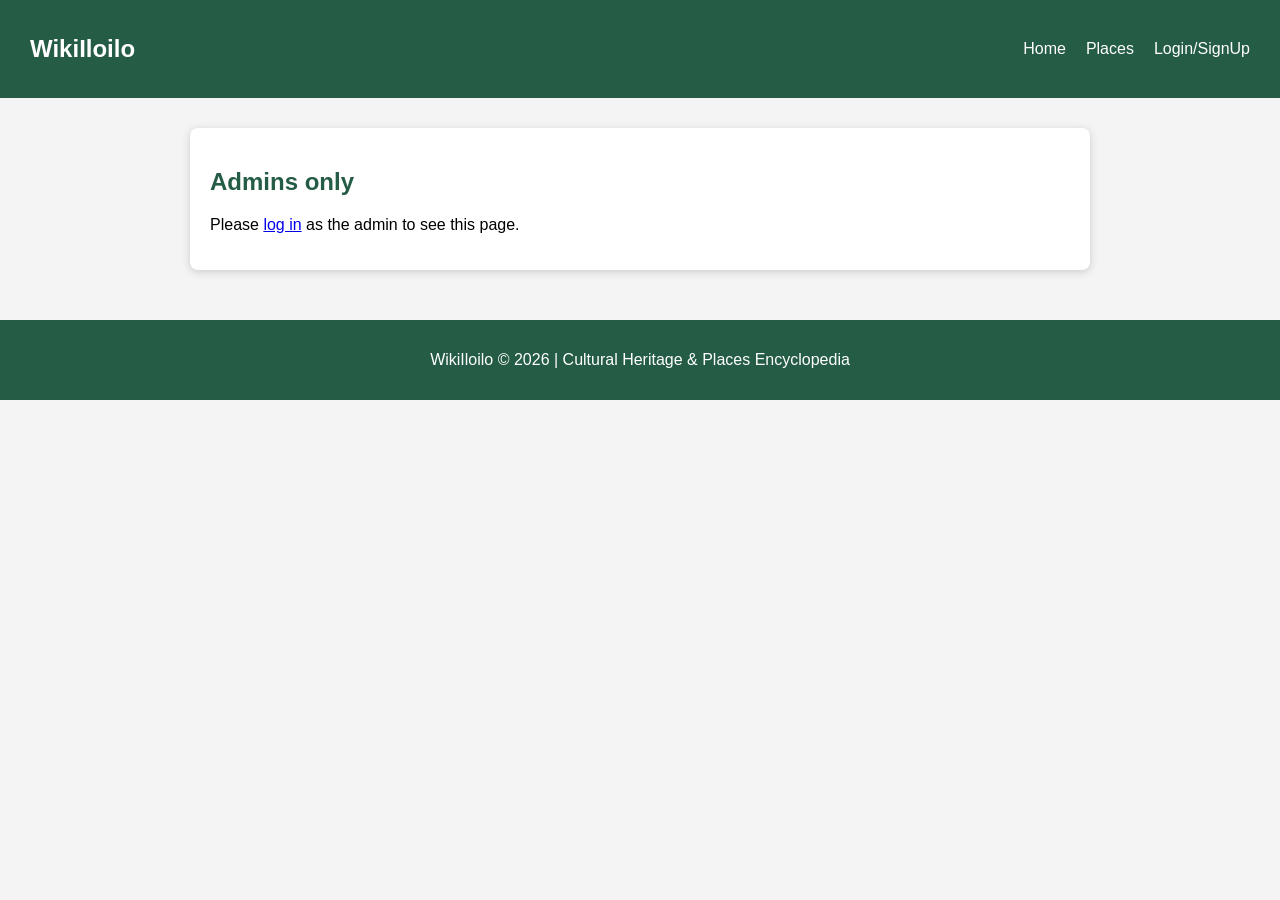
<file: WikiIloilo/admin.html>
<!DOCTYPE html>
<html>
<head>
    <title>Admin Dashboard - WikiIloilo</title>
    <link rel="stylesheet" href="style.css">
</head>

<body onload="loadAdmin()">

    <header>
        <h2><a href="index.html">WikiIloilo</a></h2>
        <nav id="nav"></nav>
    </header>

    <div class="page" id="adminPage">

        <!-- 1. Add / Edit a place -->
        <div class="box form-box">
            <h2 id="formTitle">1. Add a New Official Place</h2>

            <label>Place Name:</label>
            <input type="text" id="placeName">

            <label>Category:</label>
            <select id="placeCategory">
                <option>Church</option>
                <option>Plaza</option>
                <option>Park</option>
                <option>Landmark</option>
            </select>

            <label>District / Location:</label>
            <input type="text" id="placeLocation">

            <label>Image (web link, or a file name like molo.jpg):</label>
            <input type="text" id="placeImage">

            <label>Historical &amp; Visitor Info:</label>
            <textarea id="placeInfo" rows="5"></textarea>

            <button id="saveButton" onclick="savePlace()">+ Publish Place</button>
            <button onclick="clearForm()">Clear</button>
        </div>

        <!-- 2. All places -->
        <div class="box">
            <h2>2. Published Iloilo Places</h2>
            <div id="adminPlaces"></div>
        </div>

        <!-- 3. All comments -->
        <div class="box" id="comments">
            <h2>3. Manage Comments</h2>
            <div id="adminComments"></div>
        </div>

    </div>

    <footer>
        <p>WikiIloilo © 2026 | Cultural Heritage &amp; Places Encyclopedia</p>
    </footer>

    <script src="script.js"></script>

</body>
</html>
</file>
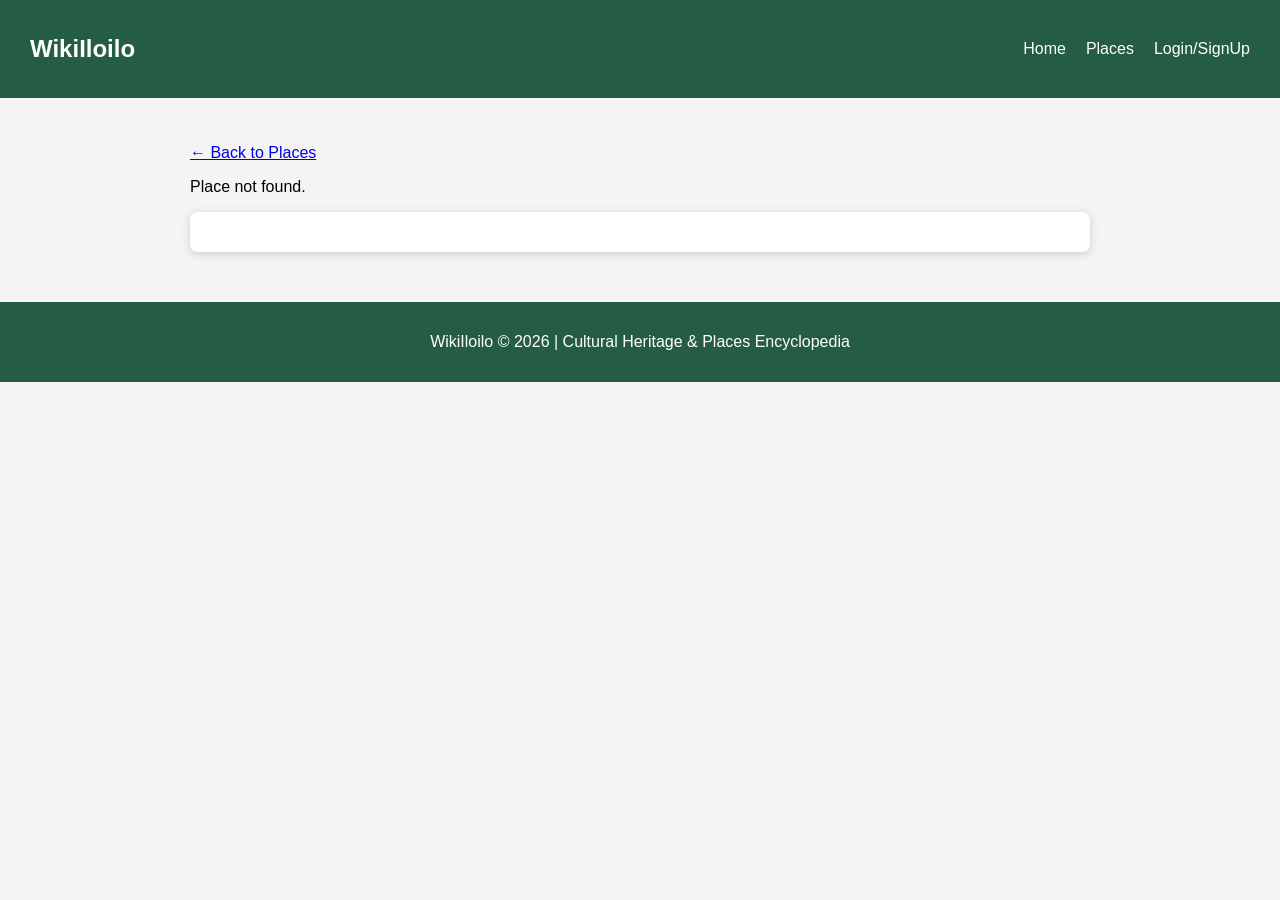
<file: WikiIloilo/details.html>
<!DOCTYPE html>
<html>
<head>
    <title>Place Details - WikiIloilo</title>
    <link rel="stylesheet" href="style.css">
</head>

<body onload="loadDetails()">

    <header>
        <h2><a href="index.html">WikiIloilo</a></h2>
        <nav id="nav"></nav>
    </header>

    <div class="page">
        <p><a href="index.html">&larr; Back to Places</a></p>

        <!-- Place info (filled in by script.js) -->
        <div id="detailsBox"></div>

        <!-- Comments (filled in by script.js) -->
        <div class="box" id="commentsBox"></div>
    </div>

    <footer>
        <p>WikiIloilo © 2026 | Cultural Heritage &amp; Places Encyclopedia</p>
    </footer>

    <script src="script.js"></script>

</body>
</html>
</file>
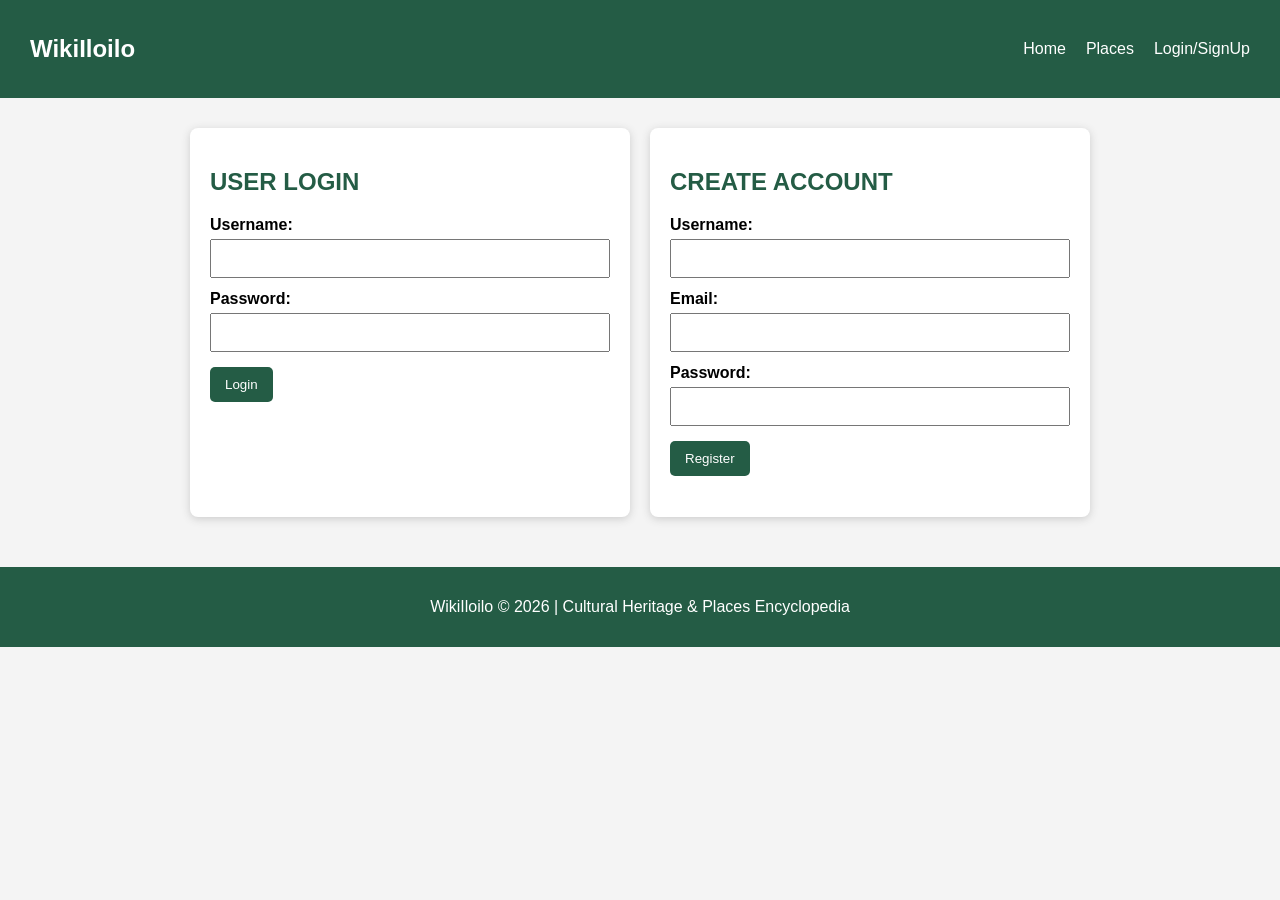
<file: WikiIloilo/login.html>
<!DOCTYPE html>
<html>
<head>
    <title>Login - WikiIloilo</title>
    <link rel="stylesheet" href="style.css">
</head>

<body onload="showNav()">

    <header>
        <h2><a href="index.html">WikiIloilo</a></h2>
        <nav id="nav"></nav>
    </header>

    <div class="page two-columns">

        <!-- Login -->
        <div class="box form-box">
            <h2>USER LOGIN</h2>

            <label>Username:</label>
            <input type="text" id="loginUsername">

            <label>Password:</label>
            <input type="password" id="loginPassword">

            <button onclick="login()">Login</button>
            <p class="message" id="loginMessage"></p>
        </div>

        <!-- Register -->
        <div class="box form-box">
            <h2>CREATE ACCOUNT</h2>

            <label>Username:</label>
            <input type="text" id="regUsername">

            <label>Email:</label>
            <input type="text" id="regEmail">

            <label>Password:</label>
            <input type="password" id="regPassword">

            <button onclick="register()">Register</button>
            <p class="message" id="registerMessage"></p>
        </div>

    </div>

    <footer>
        <p>WikiIloilo © 2026 | Cultural Heritage &amp; Places Encyclopedia</p>
    </footer>

    <script src="script.js"></script>

</body>
</html>
</file>
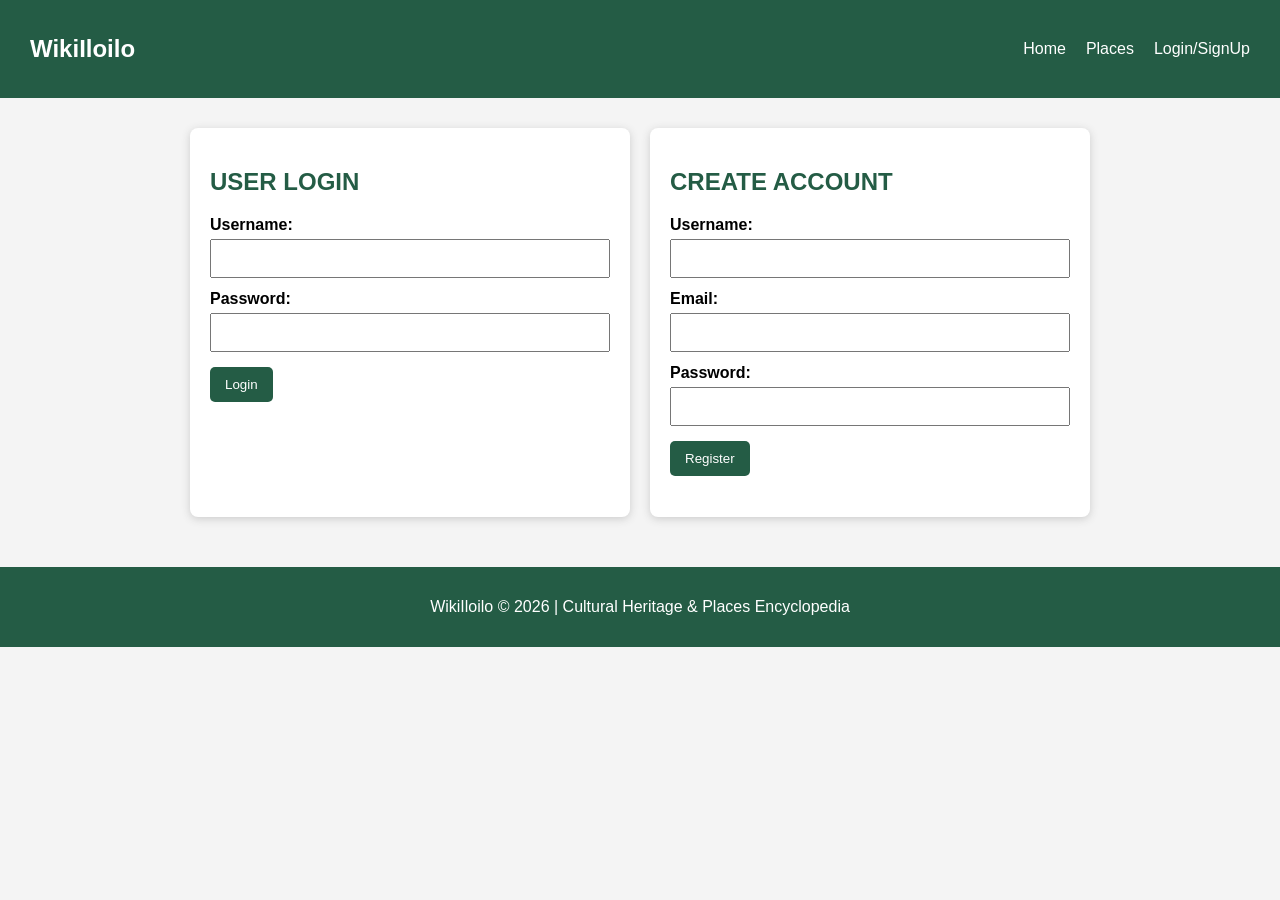
<file: WikiIloilo/profile.html>
<!DOCTYPE html>
<html>
<head>
    <title>My Profile - WikiIloilo</title>
    <link rel="stylesheet" href="style.css">
</head>

<body onload="loadProfile()">

    <header>
        <h2><a href="index.html">WikiIloilo</a></h2>
        <nav id="nav"></nav>
    </header>

    <div class="page">

        <!-- Account settings -->
        <div class="box form-box">
            <h2>MY PROFILE &amp; ACCOUNT SETTINGS</h2>

            <label>Username:</label>
            <input type="text" id="profUsername">

            <label>Email:</label>
            <input type="text" id="profEmail">

            <label>New Password (leave empty to keep the old one):</label>
            <input type="password" id="profPassword">

            <button onclick="updateProfile()">Update Profile</button>
            <button class="danger" onclick="deleteAccount()">Delete My Account</button>
            <p class="message" id="profileMessage"></p>
        </div>

        <!-- Visited places -->
        <div class="box">
            <h2 id="visitedTitle">PLACES I HAVE VISITED IN ILOILO</h2>
            <div id="visitedList"></div>
        </div>

    </div>

    <footer>
        <p>WikiIloilo © 2026 | Cultural Heritage &amp; Places Encyclopedia</p>
    </footer>

    <script src="script.js"></script>

</body>
</html>
</file>
<file: WikiIloilo/style.css>
/* Basic Website Design */
body {
    font-family: Arial, sans-serif;
    margin: 0;
    background-color: #f4f4f4;
}

/* Navigation Bar */
header {
    background-color: #245c45;
    color: white;
    padding: 15px 30px;
    display: flex;
    justify-content: space-between;
    align-items: center;
}

header h2 a {
    color: white;
    text-decoration: none;
}

nav a {
    color: white;
    text-decoration: none;
    margin-left: 20px;
}

/* Search Section */
.search-section {
    text-align: center;
    background-color: white;
    padding: 30px;
}

.search-section h2 {
    color: #245c45;
}

/* Search Input */
.search-section input {
    width: 50%;
    padding: 12px;
    margin: 10px;
    box-sizing: border-box;
}

/* Buttons */
button {
    padding: 10px 15px;
    background-color: #245c45;
    color: white;
    border: none;
    cursor: pointer;
    margin: 5px;
    border-radius: 5px;
}

button:hover {
    background-color: #36845f;
}

/* Red buttons (Delete) */
button.danger {
    background-color: #b33a3a;
}

button.danger:hover {
    background-color: #d04a4a;
}

/* Filter Buttons */
.filters {
    margin-top: 20px;
}

/* Places Layout */
.places {
    display: flex;
    justify-content: center;
    align-items: flex-start;
    gap: 20px;
    padding: 30px;
    flex-wrap: wrap;
}

/* Individual Place Card */
.place-card {
    background-color: white;
    width: 280px;
    padding: 15px;
    border-radius: 8px;
    box-shadow: 0 2px 8px #cccccc;
    box-sizing: border-box;
}

/* Place Pictures */
.place-card img {
    width: 100%;
    height: 180px;
    object-fit: cover;
    display: block;
    border-radius: 5px;
}

/* Gray box shown when a place has no picture */
.no-photo {
    background-color: #dddddd;
    color: #666666;
    height: 180px;
    display: flex;
    align-items: center;
    justify-content: center;
    border-radius: 5px;
}

/* Place Names */
.place-card h3 {
    color: #245c45;
}

/* ---------- Other pages (details, login, admin, profile) ---------- */

/* Page container */
.page {
    max-width: 900px;
    margin: 0 auto;
    padding: 30px 20px;
}

/* White boxes */
.box {
    background-color: white;
    padding: 20px;
    margin-bottom: 20px;
    border-radius: 8px;
    box-shadow: 0 2px 8px #cccccc;
}

.box h2 {
    color: #245c45;
}

/* Big photo on the details page */
.big-photo {
    width: 100%;
    height: 350px;
    object-fit: cover;
    display: block;
    border-radius: 5px;
}

/* Forms */
.form-box label {
    display: block;
    margin-top: 12px;
    font-weight: bold;
}

.form-box input,
.form-box select,
textarea {
    width: 100%;
    padding: 10px;
    margin-top: 5px;
    box-sizing: border-box;
    font-family: Arial, sans-serif;
}

.form-box button {
    margin-left: 0;
    margin-top: 15px;
}

/* Login page: two boxes side by side */
.two-columns {
    display: flex;
    gap: 20px;
    flex-wrap: wrap;
}

.two-columns .box {
    flex: 1;
    min-width: 280px;
}

/* Comments */
.comment {
    border-top: 1px solid #dddddd;
    padding: 10px 0;
}

/* Tables */
table {
    width: 100%;
    border-collapse: collapse;
}

th, td {
    text-align: left;
    padding: 10px;
    border-bottom: 1px solid #dddddd;
}

th {
    background-color: #e8f0ec;
    color: #245c45;
}

/* Small messages under forms */
.message {
    color: #b33a3a;
}

/* Footer */
footer {
    background-color: #245c45;
    color: white;
    text-align: center;
    padding: 15px;
}

/* Smaller Screens */
@media (max-width: 850px) {
    .places {
        flex-wrap: wrap;
    }

    header {
        flex-direction: column;
    }

    nav {
        margin-top: 15px;
    }

    .search-section input {
        width: 90%;
    }

    /* Let tables scroll sideways on small screens */
    table {
        display: block;
        overflow-x: auto;
    }
}
</file>
